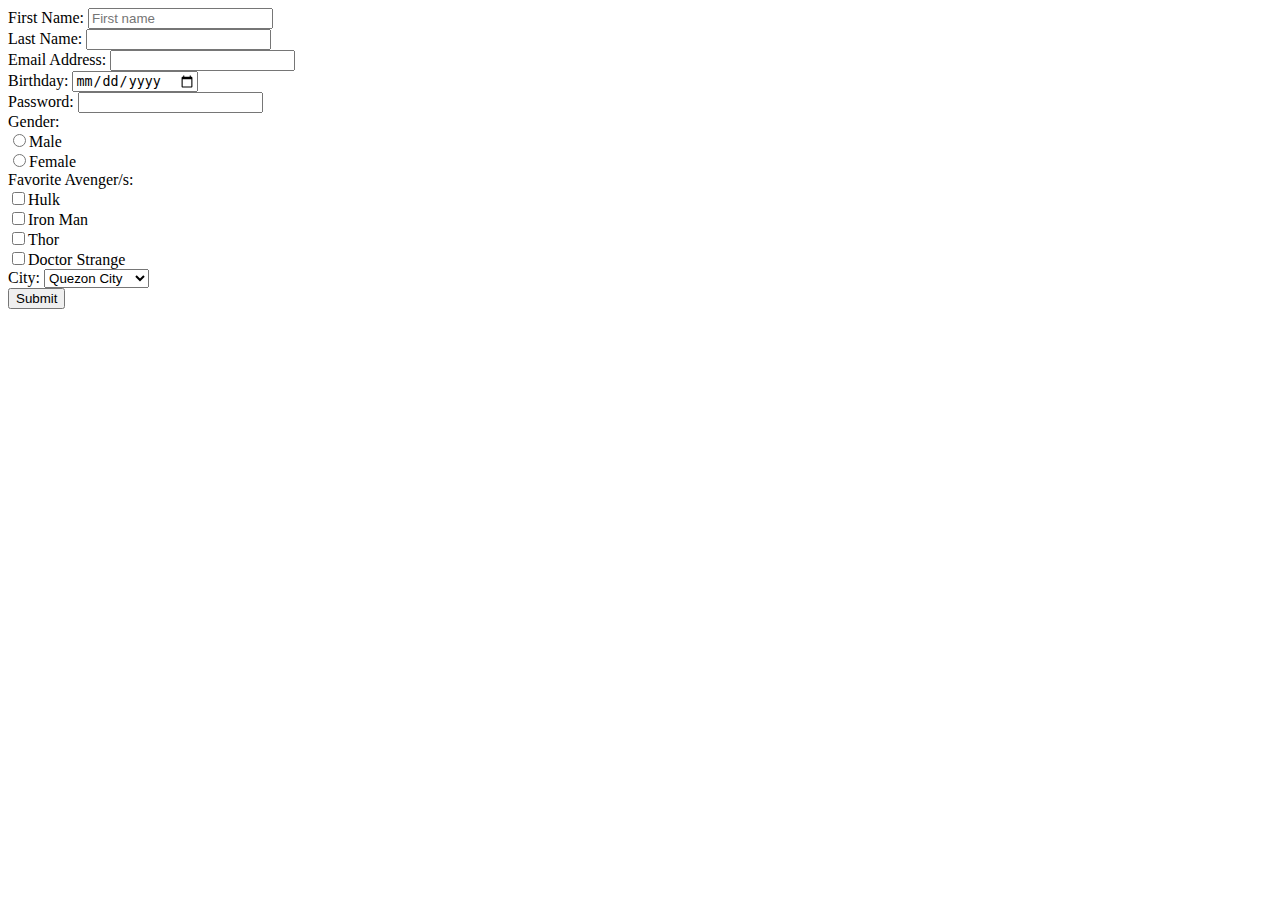
<file: index2.html>
<!DOCTYPE html>
<html>
<head>
	<title>Register Form</title>
</head>
<body>

	<form method="get">
		First Name: <input type="text" name="" placeholder="First name" required><br>
		Last Name: <input type="text" name=""><br>
		Email Address: <input type="Email" name=""><br>
		Birthday: <input type="date" name=""><br>
		Password: <input type="Password" minlength="8" maxlength="15"><br>
		Gender:<br>
			<input type="radio" name="Gender">Male <br>
			<input type="radio" name="Gender">Female <br>
		Favorite Avenger/s: <br>
			<input type="checkbox" name="">Hulk<br>
			<input type="checkbox" name="">Iron Man<br>
			<input type="checkbox" name="">Thor<br>
			<input type="checkbox" name="">Doctor Strange<br>
		City: 
		<select>
			<option>Quezon City</option>
			<option>Manila City</option>
			<option>Caloocan City</option>
			<option>Makati City</option>
		</select><br>

		<input type="submit" name="">
	</form>

</body>
</html>
</file>
